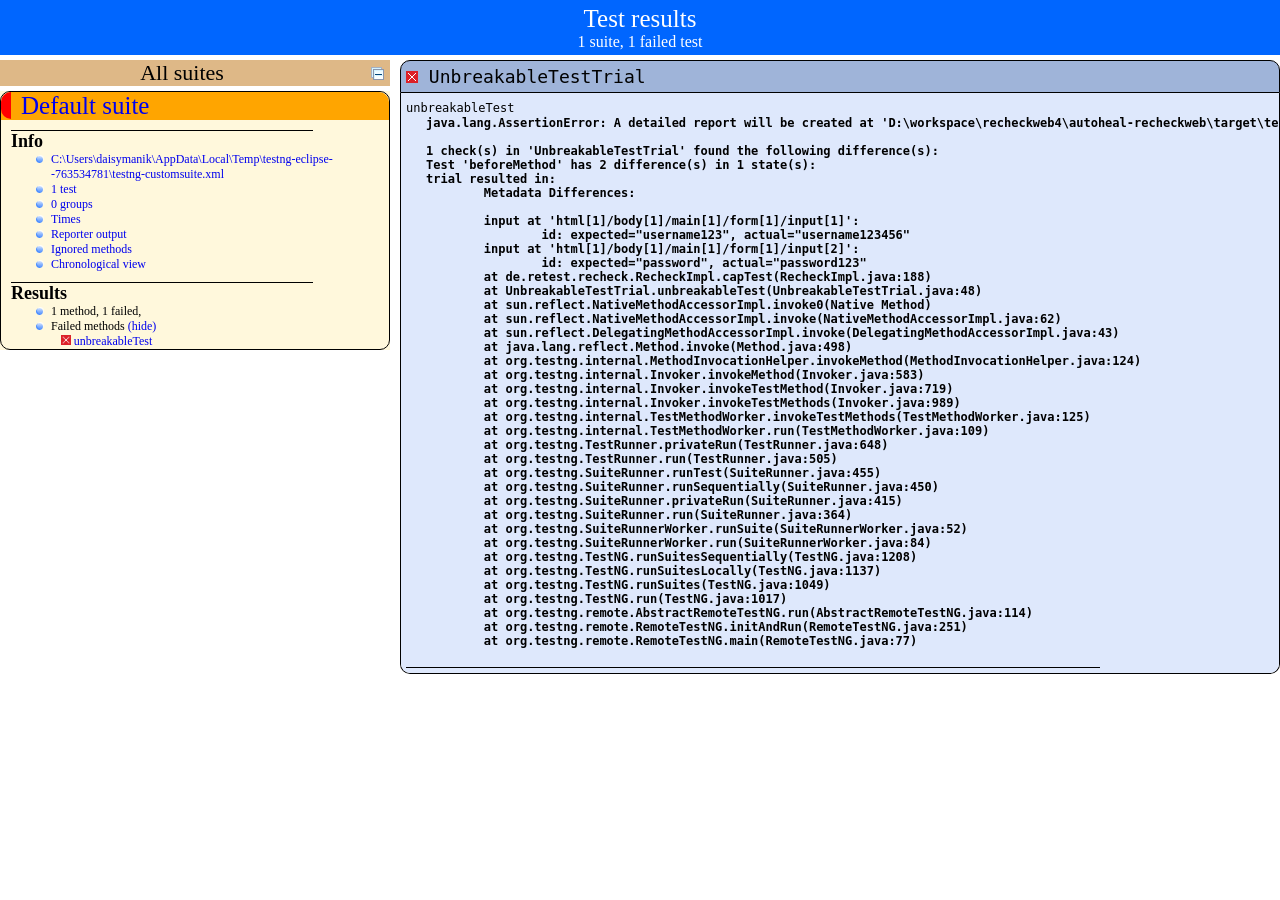
<file: test-output/index.html>
<!DOCTYPE html>

<html>
  <head>
  <meta charset='utf-8'>
  <title>TestNG reports</title>

    <link type="text/css" href="testng-reports.css" rel="stylesheet" />
    <script type="text/javascript" src="jquery-1.7.1.min.js"></script>
    <script type="text/javascript" src="testng-reports.js"></script>
    <script type="text/javascript" src="https://www.google.com/jsapi"></script>
    <script type='text/javascript'>
      google.load('visualization', '1', {packages:['table']});
      google.setOnLoadCallback(drawTable);
      var suiteTableInitFunctions = new Array();
      var suiteTableData = new Array();
    </script>
    <!--
      <script type="text/javascript" src="jquery-ui/js/jquery-ui-1.8.16.custom.min.js"></script>
     -->
  </head>

  <body>
    <div class="top-banner-root">
      <span class="top-banner-title-font">Test results</span>
      <br/>
      <span class="top-banner-font-1">1 suite, 1 failed test</span>
    </div> <!-- top-banner-root -->
    <div class="navigator-root">
      <div class="navigator-suite-header">
        <span>All suites</span>
        <a href="#" class="collapse-all-link" title="Collapse/expand all the suites">
          <img class="collapse-all-icon" src="collapseall.gif">
          </img> <!-- collapse-all-icon -->
        </a> <!-- collapse-all-link -->
      </div> <!-- navigator-suite-header -->
      <div class="suite">
        <div class="rounded-window">
          <div class="suite-header light-rounded-window-top">
            <a href="#" class="navigator-link" panel-name="suite-Default_suite">
              <span class="suite-name border-failed">Default suite</span>
            </a> <!-- navigator-link -->
          </div> <!-- suite-header light-rounded-window-top -->
          <div class="navigator-suite-content">
            <div class="suite-section-title">
              <span>Info</span>
            </div> <!-- suite-section-title -->
            <div class="suite-section-content">
              <ul>
                <li>
                  <a href="#" class="navigator-link " panel-name="test-xml-Default_suite">
                    <span>C:\Users\daisymanik\AppData\Local\Temp\testng-eclipse--763534781\testng-customsuite.xml</span>
                  </a> <!-- navigator-link  -->
                </li>
                <li>
                  <a href="#" class="navigator-link " panel-name="testlist-Default_suite">
                    <span class="test-stats">1 test</span>
                  </a> <!-- navigator-link  -->
                </li>
                <li>
                  <a href="#" class="navigator-link " panel-name="group-Default_suite">
                    <span>0 groups</span>
                  </a> <!-- navigator-link  -->
                </li>
                <li>
                  <a href="#" class="navigator-link " panel-name="times-Default_suite">
                    <span>Times</span>
                  </a> <!-- navigator-link  -->
                </li>
                <li>
                  <a href="#" class="navigator-link " panel-name="reporter-Default_suite">
                    <span>Reporter output</span>
                  </a> <!-- navigator-link  -->
                </li>
                <li>
                  <a href="#" class="navigator-link " panel-name="ignored-methods-Default_suite">
                    <span>Ignored methods</span>
                  </a> <!-- navigator-link  -->
                </li>
                <li>
                  <a href="#" class="navigator-link " panel-name="chronological-Default_suite">
                    <span>Chronological view</span>
                  </a> <!-- navigator-link  -->
                </li>
              </ul>
            </div> <!-- suite-section-content -->
            <div class="result-section">
              <div class="suite-section-title">
                <span>Results</span>
              </div> <!-- suite-section-title -->
              <div class="suite-section-content">
                <ul>
                  <li>
                    <span class="method-stats">1 method, 1 failed,   </span>
                  </li>
                  <li>
                    <span class="method-list-title failed">Failed methods</span>
                    <span class="show-or-hide-methods failed">
                      <a href="#" panel-name="suite-Default_suite" class="hide-methods failed suite-Default_suite"> (hide)</a> <!-- hide-methods failed suite-Default_suite -->
                      <a href="#" panel-name="suite-Default_suite" class="show-methods failed suite-Default_suite"> (show)</a> <!-- show-methods failed suite-Default_suite -->
                    </span>
                    <div class="method-list-content failed suite-Default_suite">
                      <span>
                        <img width="3%" src="failed.png"/>
                        <a href="#" class="method navigator-link" panel-name="suite-Default_suite" title="UnbreakableTestTrial" hash-for-method="unbreakableTest">unbreakableTest</a> <!-- method navigator-link -->
                      </span>
                      <br/>
                    </div> <!-- method-list-content failed suite-Default_suite -->
                  </li>
                </ul>
              </div> <!-- suite-section-content -->
            </div> <!-- result-section -->
          </div> <!-- navigator-suite-content -->
        </div> <!-- rounded-window -->
      </div> <!-- suite -->
    </div> <!-- navigator-root -->
    <div class="wrapper">
      <div class="main-panel-root">
        <div panel-name="suite-Default_suite" class="panel Default_suite">
          <div class="suite-Default_suite-class-failed">
            <div class="main-panel-header rounded-window-top">
              <img src="failed.png"/>
              <span class="class-name">UnbreakableTestTrial</span>
            </div> <!-- main-panel-header rounded-window-top -->
            <div class="main-panel-content rounded-window-bottom">
              <div class="method">
                <div class="method-content">
                  <a name="unbreakableTest">
                  </a> <!-- unbreakableTest -->
                  <span class="method-name">unbreakableTest</span>
                  <div class="stack-trace">java.lang.AssertionError: A detailed report will be created at &apos;D:\workspace\recheckweb4\autoheal-recheckweb\target\test-classes\retest\recheck\UnbreakableTestTrial.report&apos;. You can review the details by using our CLI (https://github.com/retest/recheck.cli/) or GUI (https://retest.de/review/).

1 check(s) in &apos;UnbreakableTestTrial&apos; found the following difference(s):
Test &apos;beforeMethod&apos; has 2 difference(s) in 1 state(s):
trial resulted in:
	Metadata Differences:
		
	input at &apos;html[1]/body[1]/main[1]/form[1]/input[1]&apos;:
		id: expected=&quot;username123&quot;, actual=&quot;username123456&quot;
	input at &apos;html[1]/body[1]/main[1]/form[1]/input[2]&apos;:
		id: expected=&quot;password&quot;, actual=&quot;password123&quot;
	at de.retest.recheck.RecheckImpl.capTest(RecheckImpl.java:188)
	at UnbreakableTestTrial.unbreakableTest(UnbreakableTestTrial.java:48)
	at sun.reflect.NativeMethodAccessorImpl.invoke0(Native Method)
	at sun.reflect.NativeMethodAccessorImpl.invoke(NativeMethodAccessorImpl.java:62)
	at sun.reflect.DelegatingMethodAccessorImpl.invoke(DelegatingMethodAccessorImpl.java:43)
	at java.lang.reflect.Method.invoke(Method.java:498)
	at org.testng.internal.MethodInvocationHelper.invokeMethod(MethodInvocationHelper.java:124)
	at org.testng.internal.Invoker.invokeMethod(Invoker.java:583)
	at org.testng.internal.Invoker.invokeTestMethod(Invoker.java:719)
	at org.testng.internal.Invoker.invokeTestMethods(Invoker.java:989)
	at org.testng.internal.TestMethodWorker.invokeTestMethods(TestMethodWorker.java:125)
	at org.testng.internal.TestMethodWorker.run(TestMethodWorker.java:109)
	at org.testng.TestRunner.privateRun(TestRunner.java:648)
	at org.testng.TestRunner.run(TestRunner.java:505)
	at org.testng.SuiteRunner.runTest(SuiteRunner.java:455)
	at org.testng.SuiteRunner.runSequentially(SuiteRunner.java:450)
	at org.testng.SuiteRunner.privateRun(SuiteRunner.java:415)
	at org.testng.SuiteRunner.run(SuiteRunner.java:364)
	at org.testng.SuiteRunnerWorker.runSuite(SuiteRunnerWorker.java:52)
	at org.testng.SuiteRunnerWorker.run(SuiteRunnerWorker.java:84)
	at org.testng.TestNG.runSuitesSequentially(TestNG.java:1208)
	at org.testng.TestNG.runSuitesLocally(TestNG.java:1137)
	at org.testng.TestNG.runSuites(TestNG.java:1049)
	at org.testng.TestNG.run(TestNG.java:1017)
	at org.testng.remote.AbstractRemoteTestNG.run(AbstractRemoteTestNG.java:114)
	at org.testng.remote.RemoteTestNG.initAndRun(RemoteTestNG.java:251)
	at org.testng.remote.RemoteTestNG.main(RemoteTestNG.java:77)

</div> <!-- stack-trace -->
                </div> <!-- method-content -->
              </div> <!-- method -->
            </div> <!-- main-panel-content rounded-window-bottom -->
          </div> <!-- suite-Default_suite-class-failed -->
        </div> <!-- panel Default_suite -->
        <div panel-name="test-xml-Default_suite" class="panel">
          <div class="main-panel-header rounded-window-top">
            <span class="header-content">C:\Users\daisymanik\AppData\Local\Temp\testng-eclipse--763534781\testng-customsuite.xml</span>
          </div> <!-- main-panel-header rounded-window-top -->
          <div class="main-panel-content rounded-window-bottom">
            <pre>
&lt;?xml version=&quot;1.0&quot; encoding=&quot;UTF-8&quot;?&gt;
&lt;!DOCTYPE suite SYSTEM &quot;http://testng.org/testng-1.0.dtd&quot;&gt;
&lt;suite guice-stage=&quot;DEVELOPMENT&quot; name=&quot;Default suite&quot;&gt;
  &lt;test thread-count=&quot;5&quot; verbose=&quot;2&quot; name=&quot;Default test&quot;&gt;
    &lt;classes&gt;
      &lt;class name=&quot;UnbreakableTestTrial&quot;/&gt;
    &lt;/classes&gt;
  &lt;/test&gt; &lt;!-- Default test --&gt;
&lt;/suite&gt; &lt;!-- Default suite --&gt;
            </pre>
          </div> <!-- main-panel-content rounded-window-bottom -->
        </div> <!-- panel -->
        <div panel-name="testlist-Default_suite" class="panel">
          <div class="main-panel-header rounded-window-top">
            <span class="header-content">Tests for Default suite</span>
          </div> <!-- main-panel-header rounded-window-top -->
          <div class="main-panel-content rounded-window-bottom">
            <ul>
              <li>
                <span class="test-name">Default test (1 class)</span>
              </li>
            </ul>
          </div> <!-- main-panel-content rounded-window-bottom -->
        </div> <!-- panel -->
        <div panel-name="group-Default_suite" class="panel">
          <div class="main-panel-header rounded-window-top">
            <span class="header-content">Groups for Default suite</span>
          </div> <!-- main-panel-header rounded-window-top -->
          <div class="main-panel-content rounded-window-bottom">
          </div> <!-- main-panel-content rounded-window-bottom -->
        </div> <!-- panel -->
        <div panel-name="times-Default_suite" class="panel">
          <div class="main-panel-header rounded-window-top">
            <span class="header-content">Times for Default suite</span>
          </div> <!-- main-panel-header rounded-window-top -->
          <div class="main-panel-content rounded-window-bottom">
            <div class="times-div">
              <script type="text/javascript">
suiteTableInitFunctions.push('tableData_Default_suite');
function tableData_Default_suite() {
var data = new google.visualization.DataTable();
data.addColumn('number', 'Number');
data.addColumn('string', 'Method');
data.addColumn('string', 'Class');
data.addColumn('number', 'Time (ms)');
data.addRows(1);
data.setCell(0, 0, 0)
data.setCell(0, 1, 'unbreakableTest')
data.setCell(0, 2, 'UnbreakableTestTrial')
data.setCell(0, 3, 3154);
window.suiteTableData['Default_suite']= { tableData: data, tableDiv: 'times-div-Default_suite'}
return data;
}
              </script>
              <span class="suite-total-time">Total running time: 3 seconds</span>
              <div id="times-div-Default_suite">
              </div> <!-- times-div-Default_suite -->
            </div> <!-- times-div -->
          </div> <!-- main-panel-content rounded-window-bottom -->
        </div> <!-- panel -->
        <div panel-name="reporter-Default_suite" class="panel">
          <div class="main-panel-header rounded-window-top">
            <span class="header-content">Reporter output for Default suite</span>
          </div> <!-- main-panel-header rounded-window-top -->
          <div class="main-panel-content rounded-window-bottom">
          </div> <!-- main-panel-content rounded-window-bottom -->
        </div> <!-- panel -->
        <div panel-name="ignored-methods-Default_suite" class="panel">
          <div class="main-panel-header rounded-window-top">
            <span class="header-content">0 ignored methods</span>
          </div> <!-- main-panel-header rounded-window-top -->
          <div class="main-panel-content rounded-window-bottom">
          </div> <!-- main-panel-content rounded-window-bottom -->
        </div> <!-- panel -->
        <div panel-name="chronological-Default_suite" class="panel">
          <div class="main-panel-header rounded-window-top">
            <span class="header-content">Methods in chronological order</span>
          </div> <!-- main-panel-header rounded-window-top -->
          <div class="main-panel-content rounded-window-bottom">
            <div class="chronological-class">
              <div class="chronological-class-name">UnbreakableTestTrial</div> <!-- chronological-class-name -->
              <div class="configuration-method before">
                <span class="method-name">beforeMethod(public void UnbreakableTestTrial.unbreakableTest() throws java.lang.Exception, [])</span>
                <span class="method-start">0 ms</span>
              </div> <!-- configuration-method before -->
              <div class="test-method">
                <img src="failed.png">
                </img>
                <span class="method-name">unbreakableTest</span>
                <span class="method-start">7306 ms</span>
              </div> <!-- test-method -->
              <div class="configuration-method after">
                <img src="failed.png">
                </img>
                <span class="method-name">afterMethod(public void UnbreakableTestTrial.unbreakableTest() throws java.lang.Exception, [])</span>
                <span class="method-start">10462 ms</span>
              </div> <!-- configuration-method after -->
          </div> <!-- main-panel-content rounded-window-bottom -->
        </div> <!-- panel -->
      </div> <!-- main-panel-root -->
    </div> <!-- wrapper -->
  </body>
</html>
</file>
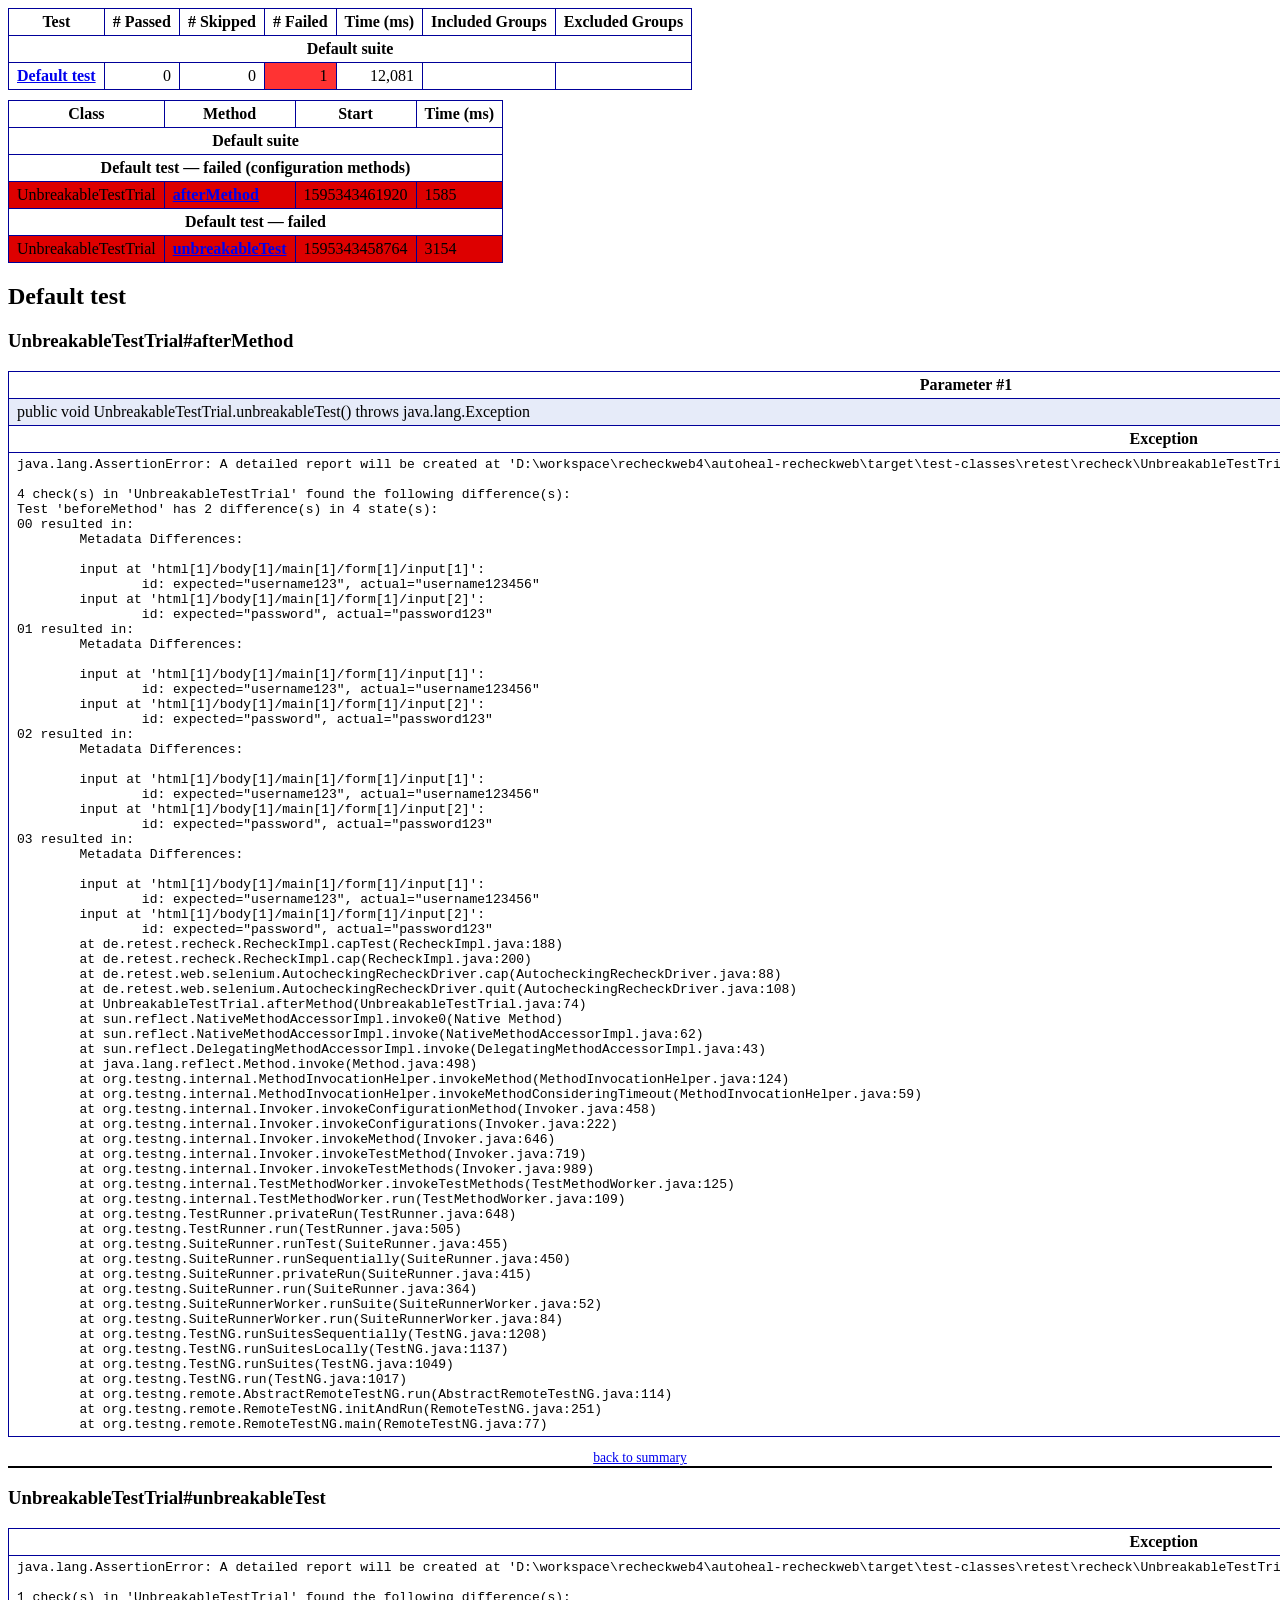
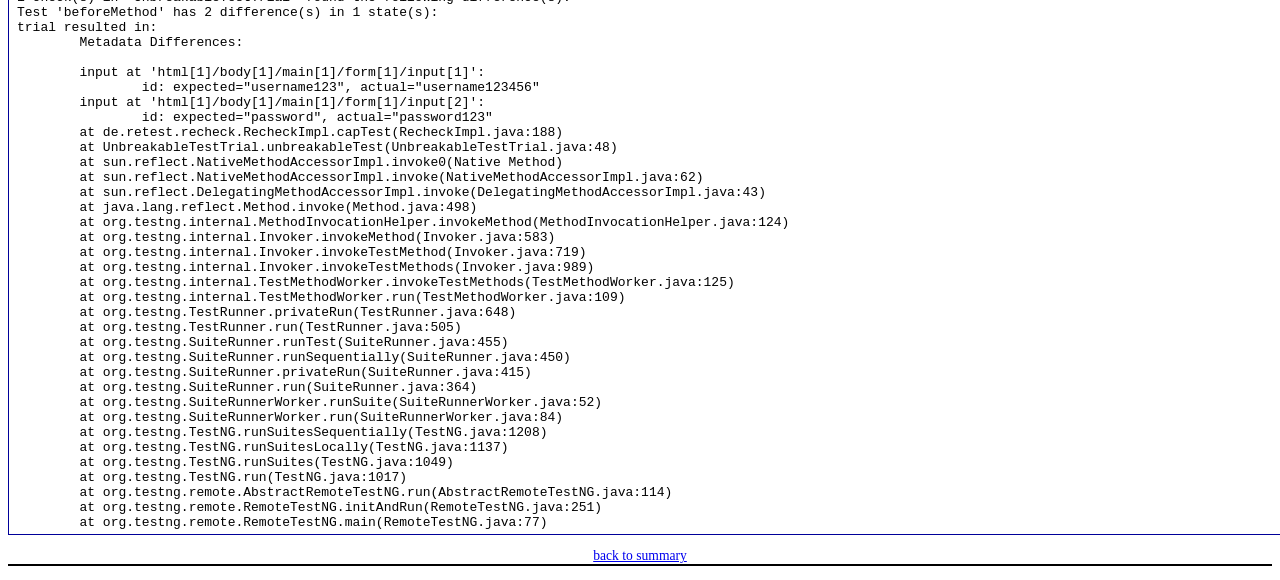
<file: test-output/emailable-report.html>
<!DOCTYPE html PUBLIC "-//W3C//DTD XHTML 1.1//EN" "http://www.w3.org/TR/xhtml11/DTD/xhtml11.dtd">
<html xmlns="http://www.w3.org/1999/xhtml">
<head>
<meta http-equiv="content-type" content="text/html; charset=UTF-8"/>
<title>TestNG Report</title>
<style type="text/css">table {margin-bottom:10px;border-collapse:collapse;empty-cells:show}th,td {border:1px solid #009;padding:.25em .5em}th {vertical-align:bottom}td {vertical-align:top}table a {font-weight:bold}.stripe td {background-color: #E6EBF9}.num {text-align:right}.passedodd td {background-color: #3F3}.passedeven td {background-color: #0A0}.skippedodd td {background-color: #DDD}.skippedeven td {background-color: #CCC}.failedodd td,.attn {background-color: #F33}.failedeven td,.stripe .attn {background-color: #D00}.stacktrace {white-space:pre;font-family:monospace}.totop {font-size:85%;text-align:center;border-bottom:2px solid #000}.invisible {display:none}</style>
</head>
<body>
<table>
<tr><th>Test</th><th># Passed</th><th># Skipped</th><th># Failed</th><th>Time (ms)</th><th>Included Groups</th><th>Excluded Groups</th></tr>
<tr><th colspan="7">Default suite</th></tr>
<tr><td><a href="#t0">Default test</a></td><td class="num">0</td><td class="num">0</td><td class="num attn">1</td><td class="num">12,081</td><td></td><td></td></tr>
</table>
<table id='summary'><thead><tr><th>Class</th><th>Method</th><th>Start</th><th>Time (ms)</th></tr></thead><tbody><tr><th colspan="4">Default suite</th></tr></tbody><tbody id="t0"><tr><th colspan="4">Default test &#8212; failed (configuration methods)</th></tr><tr class="failedeven"><td rowspan="1">UnbreakableTestTrial</td><td><a href="#m0">afterMethod</a></td><td rowspan="1">1595343461920</td><td rowspan="1">1585</td></tr><tr><th colspan="4">Default test &#8212; failed</th></tr><tr class="failedeven"><td rowspan="1">UnbreakableTestTrial</td><td><a href="#m1">unbreakableTest</a></td><td rowspan="1">1595343458764</td><td rowspan="1">3154</td></tr></tbody>
</table>
<h2>Default test</h2><h3 id="m0">UnbreakableTestTrial#afterMethod</h3><table class="result"><tr class="param"><th>Parameter #1</th><th>Parameter #2</th></tr><tr class="param stripe"><td>public void UnbreakableTestTrial.unbreakableTest() throws java.lang.Exception</td><td>[]</td></tr><tr><th colspan="2">Exception</th></tr><tr><td colspan="2"><div class="stacktrace">java.lang.AssertionError: A detailed report will be created at &apos;D:\workspace\recheckweb4\autoheal-recheckweb\target\test-classes\retest\recheck\UnbreakableTestTrial.report&apos;. You can review the details by using our CLI (https://github.com/retest/recheck.cli/) or GUI (https://retest.de/review/).

4 check(s) in &apos;UnbreakableTestTrial&apos; found the following difference(s):
Test &apos;beforeMethod&apos; has 2 difference(s) in 4 state(s):
00 resulted in:
	Metadata Differences:
		
	input at &apos;html[1]/body[1]/main[1]/form[1]/input[1]&apos;:
		id: expected=&quot;username123&quot;, actual=&quot;username123456&quot;
	input at &apos;html[1]/body[1]/main[1]/form[1]/input[2]&apos;:
		id: expected=&quot;password&quot;, actual=&quot;password123&quot;
01 resulted in:
	Metadata Differences:
		
	input at &apos;html[1]/body[1]/main[1]/form[1]/input[1]&apos;:
		id: expected=&quot;username123&quot;, actual=&quot;username123456&quot;
	input at &apos;html[1]/body[1]/main[1]/form[1]/input[2]&apos;:
		id: expected=&quot;password&quot;, actual=&quot;password123&quot;
02 resulted in:
	Metadata Differences:
		
	input at &apos;html[1]/body[1]/main[1]/form[1]/input[1]&apos;:
		id: expected=&quot;username123&quot;, actual=&quot;username123456&quot;
	input at &apos;html[1]/body[1]/main[1]/form[1]/input[2]&apos;:
		id: expected=&quot;password&quot;, actual=&quot;password123&quot;
03 resulted in:
	Metadata Differences:
		
	input at &apos;html[1]/body[1]/main[1]/form[1]/input[1]&apos;:
		id: expected=&quot;username123&quot;, actual=&quot;username123456&quot;
	input at &apos;html[1]/body[1]/main[1]/form[1]/input[2]&apos;:
		id: expected=&quot;password&quot;, actual=&quot;password123&quot;
	at de.retest.recheck.RecheckImpl.capTest(RecheckImpl.java:188)
	at de.retest.recheck.RecheckImpl.cap(RecheckImpl.java:200)
	at de.retest.web.selenium.AutocheckingRecheckDriver.cap(AutocheckingRecheckDriver.java:88)
	at de.retest.web.selenium.AutocheckingRecheckDriver.quit(AutocheckingRecheckDriver.java:108)
	at UnbreakableTestTrial.afterMethod(UnbreakableTestTrial.java:74)
	at sun.reflect.NativeMethodAccessorImpl.invoke0(Native Method)
	at sun.reflect.NativeMethodAccessorImpl.invoke(NativeMethodAccessorImpl.java:62)
	at sun.reflect.DelegatingMethodAccessorImpl.invoke(DelegatingMethodAccessorImpl.java:43)
	at java.lang.reflect.Method.invoke(Method.java:498)
	at org.testng.internal.MethodInvocationHelper.invokeMethod(MethodInvocationHelper.java:124)
	at org.testng.internal.MethodInvocationHelper.invokeMethodConsideringTimeout(MethodInvocationHelper.java:59)
	at org.testng.internal.Invoker.invokeConfigurationMethod(Invoker.java:458)
	at org.testng.internal.Invoker.invokeConfigurations(Invoker.java:222)
	at org.testng.internal.Invoker.invokeMethod(Invoker.java:646)
	at org.testng.internal.Invoker.invokeTestMethod(Invoker.java:719)
	at org.testng.internal.Invoker.invokeTestMethods(Invoker.java:989)
	at org.testng.internal.TestMethodWorker.invokeTestMethods(TestMethodWorker.java:125)
	at org.testng.internal.TestMethodWorker.run(TestMethodWorker.java:109)
	at org.testng.TestRunner.privateRun(TestRunner.java:648)
	at org.testng.TestRunner.run(TestRunner.java:505)
	at org.testng.SuiteRunner.runTest(SuiteRunner.java:455)
	at org.testng.SuiteRunner.runSequentially(SuiteRunner.java:450)
	at org.testng.SuiteRunner.privateRun(SuiteRunner.java:415)
	at org.testng.SuiteRunner.run(SuiteRunner.java:364)
	at org.testng.SuiteRunnerWorker.runSuite(SuiteRunnerWorker.java:52)
	at org.testng.SuiteRunnerWorker.run(SuiteRunnerWorker.java:84)
	at org.testng.TestNG.runSuitesSequentially(TestNG.java:1208)
	at org.testng.TestNG.runSuitesLocally(TestNG.java:1137)
	at org.testng.TestNG.runSuites(TestNG.java:1049)
	at org.testng.TestNG.run(TestNG.java:1017)
	at org.testng.remote.AbstractRemoteTestNG.run(AbstractRemoteTestNG.java:114)
	at org.testng.remote.RemoteTestNG.initAndRun(RemoteTestNG.java:251)
	at org.testng.remote.RemoteTestNG.main(RemoteTestNG.java:77)
</div></td></tr></table><p class="totop"><a href="#summary">back to summary</a></p>
<h3 id="m1">UnbreakableTestTrial#unbreakableTest</h3><table class="result"><tr><th>Exception</th></tr><tr><td><div class="stacktrace">java.lang.AssertionError: A detailed report will be created at &apos;D:\workspace\recheckweb4\autoheal-recheckweb\target\test-classes\retest\recheck\UnbreakableTestTrial.report&apos;. You can review the details by using our CLI (https://github.com/retest/recheck.cli/) or GUI (https://retest.de/review/).

1 check(s) in &apos;UnbreakableTestTrial&apos; found the following difference(s):
Test &apos;beforeMethod&apos; has 2 difference(s) in 1 state(s):
trial resulted in:
	Metadata Differences:
		
	input at &apos;html[1]/body[1]/main[1]/form[1]/input[1]&apos;:
		id: expected=&quot;username123&quot;, actual=&quot;username123456&quot;
	input at &apos;html[1]/body[1]/main[1]/form[1]/input[2]&apos;:
		id: expected=&quot;password&quot;, actual=&quot;password123&quot;
	at de.retest.recheck.RecheckImpl.capTest(RecheckImpl.java:188)
	at UnbreakableTestTrial.unbreakableTest(UnbreakableTestTrial.java:48)
	at sun.reflect.NativeMethodAccessorImpl.invoke0(Native Method)
	at sun.reflect.NativeMethodAccessorImpl.invoke(NativeMethodAccessorImpl.java:62)
	at sun.reflect.DelegatingMethodAccessorImpl.invoke(DelegatingMethodAccessorImpl.java:43)
	at java.lang.reflect.Method.invoke(Method.java:498)
	at org.testng.internal.MethodInvocationHelper.invokeMethod(MethodInvocationHelper.java:124)
	at org.testng.internal.Invoker.invokeMethod(Invoker.java:583)
	at org.testng.internal.Invoker.invokeTestMethod(Invoker.java:719)
	at org.testng.internal.Invoker.invokeTestMethods(Invoker.java:989)
	at org.testng.internal.TestMethodWorker.invokeTestMethods(TestMethodWorker.java:125)
	at org.testng.internal.TestMethodWorker.run(TestMethodWorker.java:109)
	at org.testng.TestRunner.privateRun(TestRunner.java:648)
	at org.testng.TestRunner.run(TestRunner.java:505)
	at org.testng.SuiteRunner.runTest(SuiteRunner.java:455)
	at org.testng.SuiteRunner.runSequentially(SuiteRunner.java:450)
	at org.testng.SuiteRunner.privateRun(SuiteRunner.java:415)
	at org.testng.SuiteRunner.run(SuiteRunner.java:364)
	at org.testng.SuiteRunnerWorker.runSuite(SuiteRunnerWorker.java:52)
	at org.testng.SuiteRunnerWorker.run(SuiteRunnerWorker.java:84)
	at org.testng.TestNG.runSuitesSequentially(TestNG.java:1208)
	at org.testng.TestNG.runSuitesLocally(TestNG.java:1137)
	at org.testng.TestNG.runSuites(TestNG.java:1049)
	at org.testng.TestNG.run(TestNG.java:1017)
	at org.testng.remote.AbstractRemoteTestNG.run(AbstractRemoteTestNG.java:114)
	at org.testng.remote.RemoteTestNG.initAndRun(RemoteTestNG.java:251)
	at org.testng.remote.RemoteTestNG.main(RemoteTestNG.java:77)
</div></td></tr></table><p class="totop"><a href="#summary">back to summary</a></p>
</body>
</html>
</file>
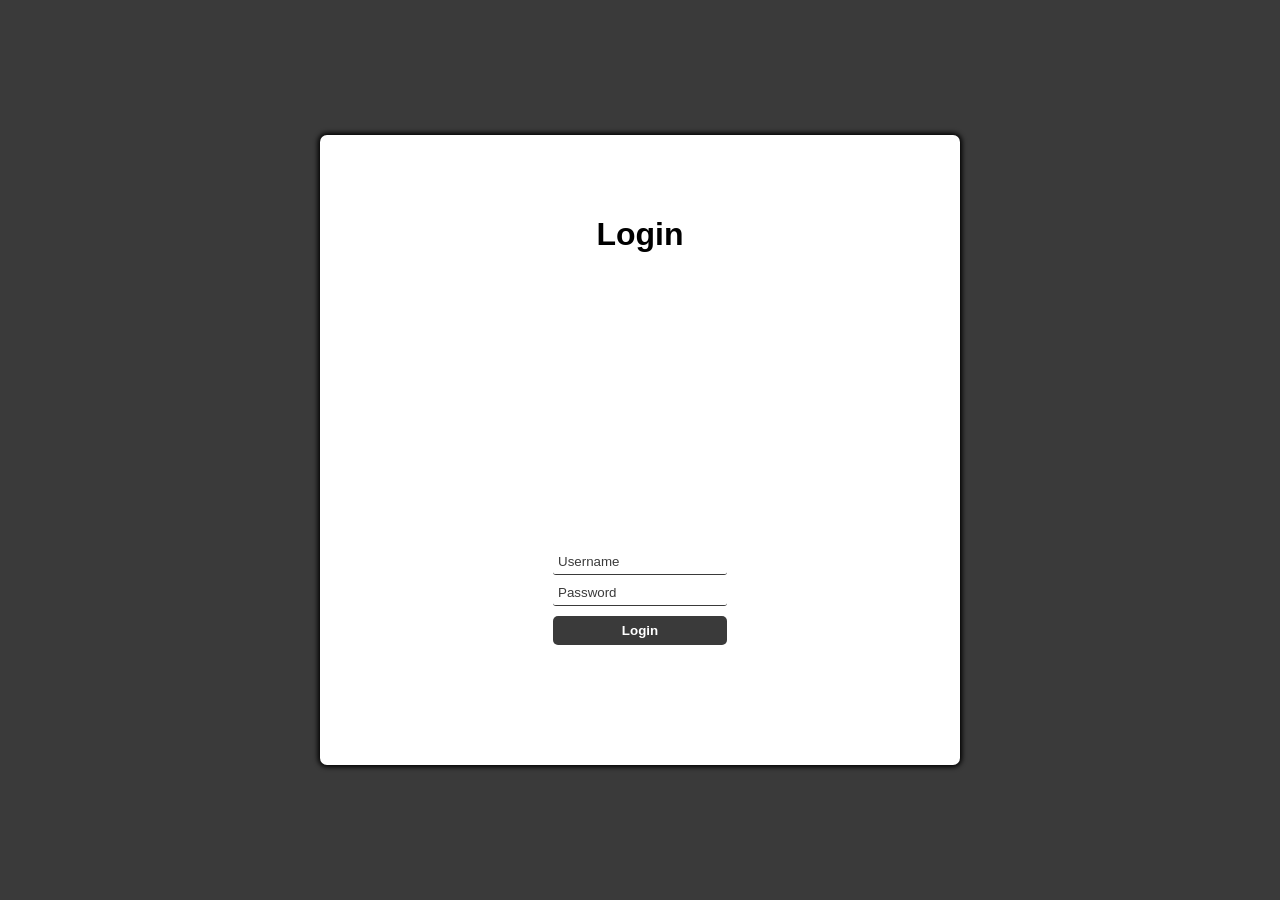
<file: src/test/resources/loginpage.html>
<!DOCTYPE html>
<html lang="en">

<head>
    <meta charset="UTF-8">
    <meta name="viewport" content="width=device-width, initial-scale=1.0">
    <title>Login</title>
    <link rel="stylesheet" href="login-page.css">
    <script defer src="login-page.js"></script>
</head>

<body>
<main id="main-holder">
    <h1 id="login-header">Login</h1>

    <div id="login-error-msg-holder">
        <p id="login-error-msg">Invalid username</p>
        <p id="login-success-msg">You have successfully logged in</p>
    </div>

    <form id="login-form">
        <input type="text" name="username" id="username123456" class="login-form-field" placeholder="Username">
        <input type="password" name="password" id="password123" class="login-form-field" placeholder="Password">
        <input type="submit" value="Login" id="login-form-submit">
    </form> 
     

</main>
</body>

</html>
</file>
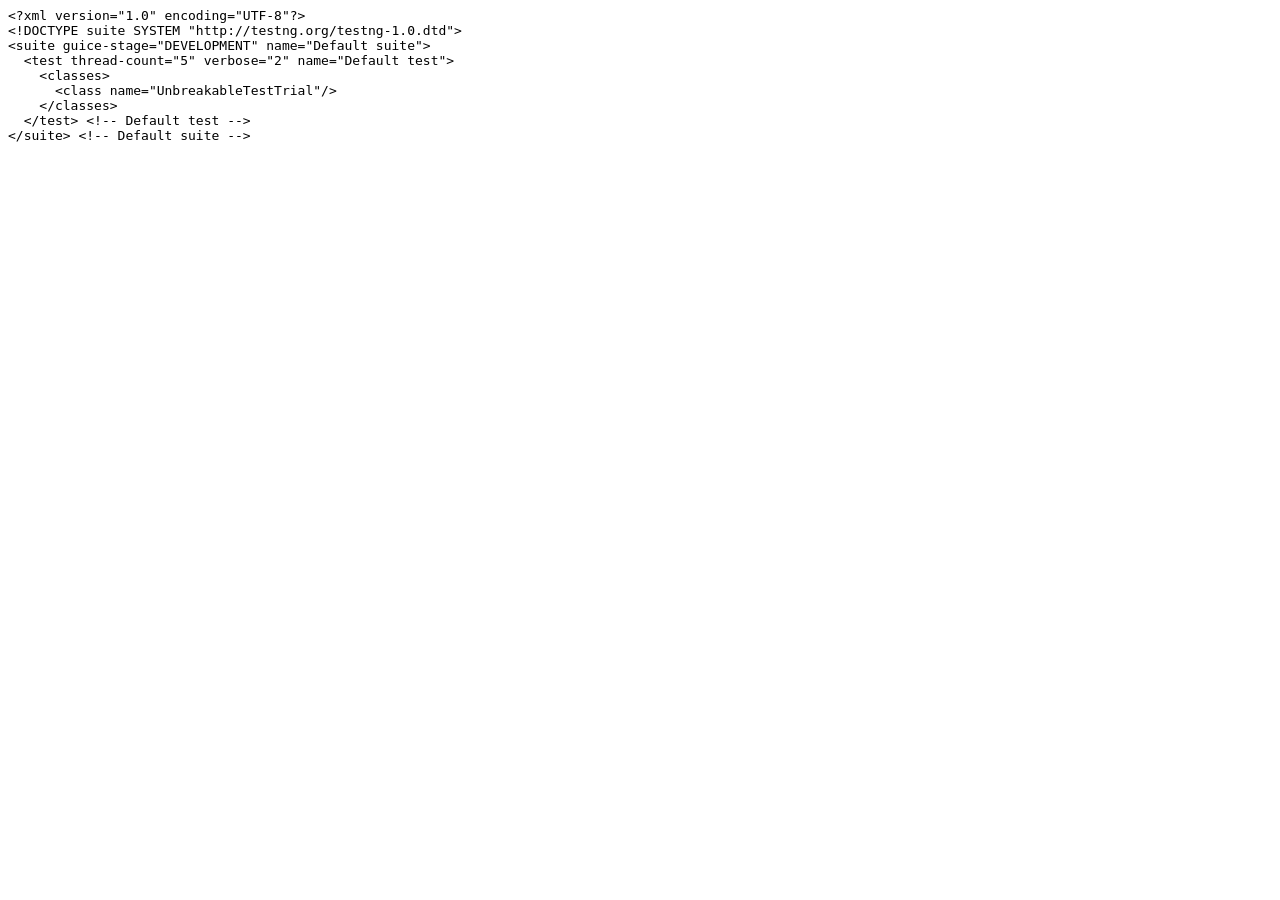
<file: test-output/old/Default suite/testng.xml.html>
<html><head><title>testng.xml for Default suite</title></head><body><tt>&lt;?xml&nbsp;version="1.0"&nbsp;encoding="UTF-8"?&gt;<br/>&lt;!DOCTYPE&nbsp;suite&nbsp;SYSTEM&nbsp;"http://testng.org/testng-1.0.dtd"&gt;<br/>&lt;suite&nbsp;guice-stage="DEVELOPMENT"&nbsp;name="Default&nbsp;suite"&gt;<br/>&nbsp;&nbsp;&lt;test&nbsp;thread-count="5"&nbsp;verbose="2"&nbsp;name="Default&nbsp;test"&gt;<br/>&nbsp;&nbsp;&nbsp;&nbsp;&lt;classes&gt;<br/>&nbsp;&nbsp;&nbsp;&nbsp;&nbsp;&nbsp;&lt;class&nbsp;name="UnbreakableTestTrial"/&gt;<br/>&nbsp;&nbsp;&nbsp;&nbsp;&lt;/classes&gt;<br/>&nbsp;&nbsp;&lt;/test&gt;&nbsp;&lt;!--&nbsp;Default&nbsp;test&nbsp;--&gt;<br/>&lt;/suite&gt;&nbsp;&lt;!--&nbsp;Default&nbsp;suite&nbsp;--&gt;<br/></tt></body></html>
</file>
<file: test-output/testng-reports.css>
body {
    margin: 0px 0px 5px 5px;
}

ul {
    margin: 0px;
}

li {
    list-style-type: none;
}

a {
    text-decoration: none;
}

a:hover {
    text-decoration: underline;
}

.navigator-selected {
    background: #ffa500;
}

.wrapper {
    position: absolute;
    top: 60px;
    bottom: 0;
    left: 400px;
    right: 0;
    overflow: auto;
}

.navigator-root {
    position: absolute;
    top: 60px;
    bottom: 0;
    left: 0;
    width: 400px;
    overflow-y: auto;
}

.suite {
    margin: 0px 10px 10px 0px;
    background-color: #fff8dc;
}

.suite-name {
    padding-left: 10px;
    font-size: 25px;
    font-family: Times;
}

.main-panel-header {
    padding: 5px;
    background-color: #9FB4D9; //afeeee;
    font-family: monospace;
    font-size: 18px;
}

.main-panel-content {
    padding: 5px;
    margin-bottom: 10px;
    background-color: #DEE8FC; //d0ffff;
}

.rounded-window {
    border-radius: 10px;
    border-style: solid;
    border-width: 1px;
}

.rounded-window-top {
    border-top-right-radius: 10px 10px;
    border-top-left-radius: 10px 10px;
    border-style: solid;
    border-width: 1px;
    overflow: auto;
}

.light-rounded-window-top {
    border-top-right-radius: 10px 10px;
    border-top-left-radius: 10px 10px;
}

.rounded-window-bottom {
    border-style: solid;
    border-width: 0px 1px 1px 1px;
    border-bottom-right-radius: 10px 10px;
    border-bottom-left-radius: 10px 10px;
    overflow: auto;
}

.method-name {
    font-size: 12px;
    font-family: monospace;
}

.method-content {
    border-style: solid;
    border-width: 0px 0px 1px 0px;
    margin-bottom: 10;
    padding-bottom: 5px;
    width: 80%;
}

.parameters {
    font-size: 14px;
    font-family: monospace;
}

.stack-trace {
    white-space: pre;
    font-family: monospace;
    font-size: 12px;
    font-weight: bold;
    margin-top: 0px;
    margin-left: 20px;
}

.testng-xml {
    font-family: monospace;
}

.method-list-content {
    margin-left: 10px;
}

.navigator-suite-content {
    margin-left: 10px;
    font: 12px 'Lucida Grande';
}

.suite-section-title {
    margin-top: 10px;
    width: 80%;
    border-style: solid;
    border-width: 1px 0px 0px 0px;
    font-family: Times;
    font-size: 18px;
    font-weight: bold;
}

.suite-section-content {
    list-style-image: url(bullet_point.png);
}

.top-banner-root {
    position: absolute;
    top: 0;
    height: 45px;
    left: 0;
    right: 0;
    padding: 5px;
    margin: 0px 0px 5px 0px;
    background-color: #0066ff;
    font-family: Times;
    color: #fff;
    text-align: center;
}

.top-banner-title-font {
    font-size: 25px;
}

.test-name {
    font-family: 'Lucida Grande';
    font-size: 16px;
}

.suite-icon {
    padding: 5px;
    float: right;
    height: 20;
}

.test-group {
    font: 20px 'Lucida Grande';
    margin: 5px 5px 10px 5px;
    border-width: 0px 0px 1px 0px;
    border-style: solid;
    padding: 5px;
}

.test-group-name {
    font-weight: bold;
}

.method-in-group {
    font-size: 16px;
    margin-left: 80px;
}

table.google-visualization-table-table {
    width: 100%;
}

.reporter-method-name {
    font-size: 14px;
    font-family: monospace;
}

.reporter-method-output-div {
    padding: 5px;
    margin: 0px 0px 5px 20px;
    font-size: 12px;
    font-family: monospace;
    border-width: 0px 0px 0px 1px;
    border-style: solid;
}

.ignored-class-div {
    font-size: 14px;
    font-family: monospace;
}

.ignored-methods-div {
    padding: 5px;
    margin: 0px 0px 5px 20px;
    font-size: 12px;
    font-family: monospace;
    border-width: 0px 0px 0px 1px;
    border-style: solid;
}

.border-failed {
    border-top-left-radius: 10px 10px;
    border-bottom-left-radius: 10px 10px;
    border-style: solid;
    border-width: 0px 0px 0px 10px;
    border-color: #f00;
}

.border-skipped {
    border-top-left-radius: 10px 10px;
    border-bottom-left-radius: 10px 10px;
    border-style: solid;
    border-width: 0px 0px 0px 10px;
    border-color: #edc600;
}

.border-passed {
    border-top-left-radius: 10px 10px;
    border-bottom-left-radius: 10px 10px;
    border-style: solid;
    border-width: 0px 0px 0px 10px;
    border-color: #19f52d;
}

.times-div {
    text-align: center;
    padding: 5px;
}

.suite-total-time {
    font: 16px 'Lucida Grande';
}

.configuration-suite {
    margin-left: 20px;
}

.configuration-test {
    margin-left: 40px;
}

.configuration-class {
    margin-left: 60px;
}

.configuration-method {
    margin-left: 80px;
}

.test-method {
    margin-left: 100px;
}

.chronological-class {
    background-color: #0ccff;
    border-style: solid;
    border-width: 0px 0px 1px 1px;
}

.method-start {
    float: right;
}

.chronological-class-name {
    padding: 0px 0px 0px 5px;
    color: #008;
}

.after, .before, .test-method {
    font-family: monospace;
    font-size: 14px;
}

.navigator-suite-header {
    font-size: 22px;
    margin: 0px 10px 5px 0px;
    background-color: #deb887;
    text-align: center;
}

.collapse-all-icon {
    padding: 5px;
    float: right;
}
</file>
<file: src/test/resources/login-page.css>
html {
  height: 100%;
}

body {
  height: 100%;
  margin: 0;
  font-family: Arial, Helvetica, sans-serif;
  display: grid;
  justify-items: center;
  align-items: center;
  background-color: #3a3a3a;
}

#main-holder {
  width: 50%;
  height: 70%;
  display: grid;
  justify-items: center;
  align-items: center;
  background-color: white;
  border-radius: 7px;
  box-shadow: 0px 0px 5px 2px black;
}

#login-error-msg-holder {
  width: 100%;
  height: 100%;
  display: grid;
  justify-items: center;
  align-items: center;
}

#login-error-msg {
  opacity: 0;
}

#login-success-msg {
  opacity: 0;
}

#error-msg-second-line {
  display: block;
}

#login-form {
  align-self: flex-start;
  display: grid;
  justify-items: center;
  align-items: center;
}

.login-form-field::placeholder {
  color: #3a3a3a;
}

.login-form-field {
  border: none;
  border-bottom: 1px solid #3a3a3a;
  margin-bottom: 10px;
  border-radius: 3px;
  outline: none;
  padding: 0px 0px 5px 5px;
}

#login-form-submit {
  width: 100%;
  padding: 7px;
  border: none;
  border-radius: 5px;
  color: white;
  font-weight: bold;
  background-color: #3a3a3a;
  cursor: pointer;
  outline: none;
}
</file>
